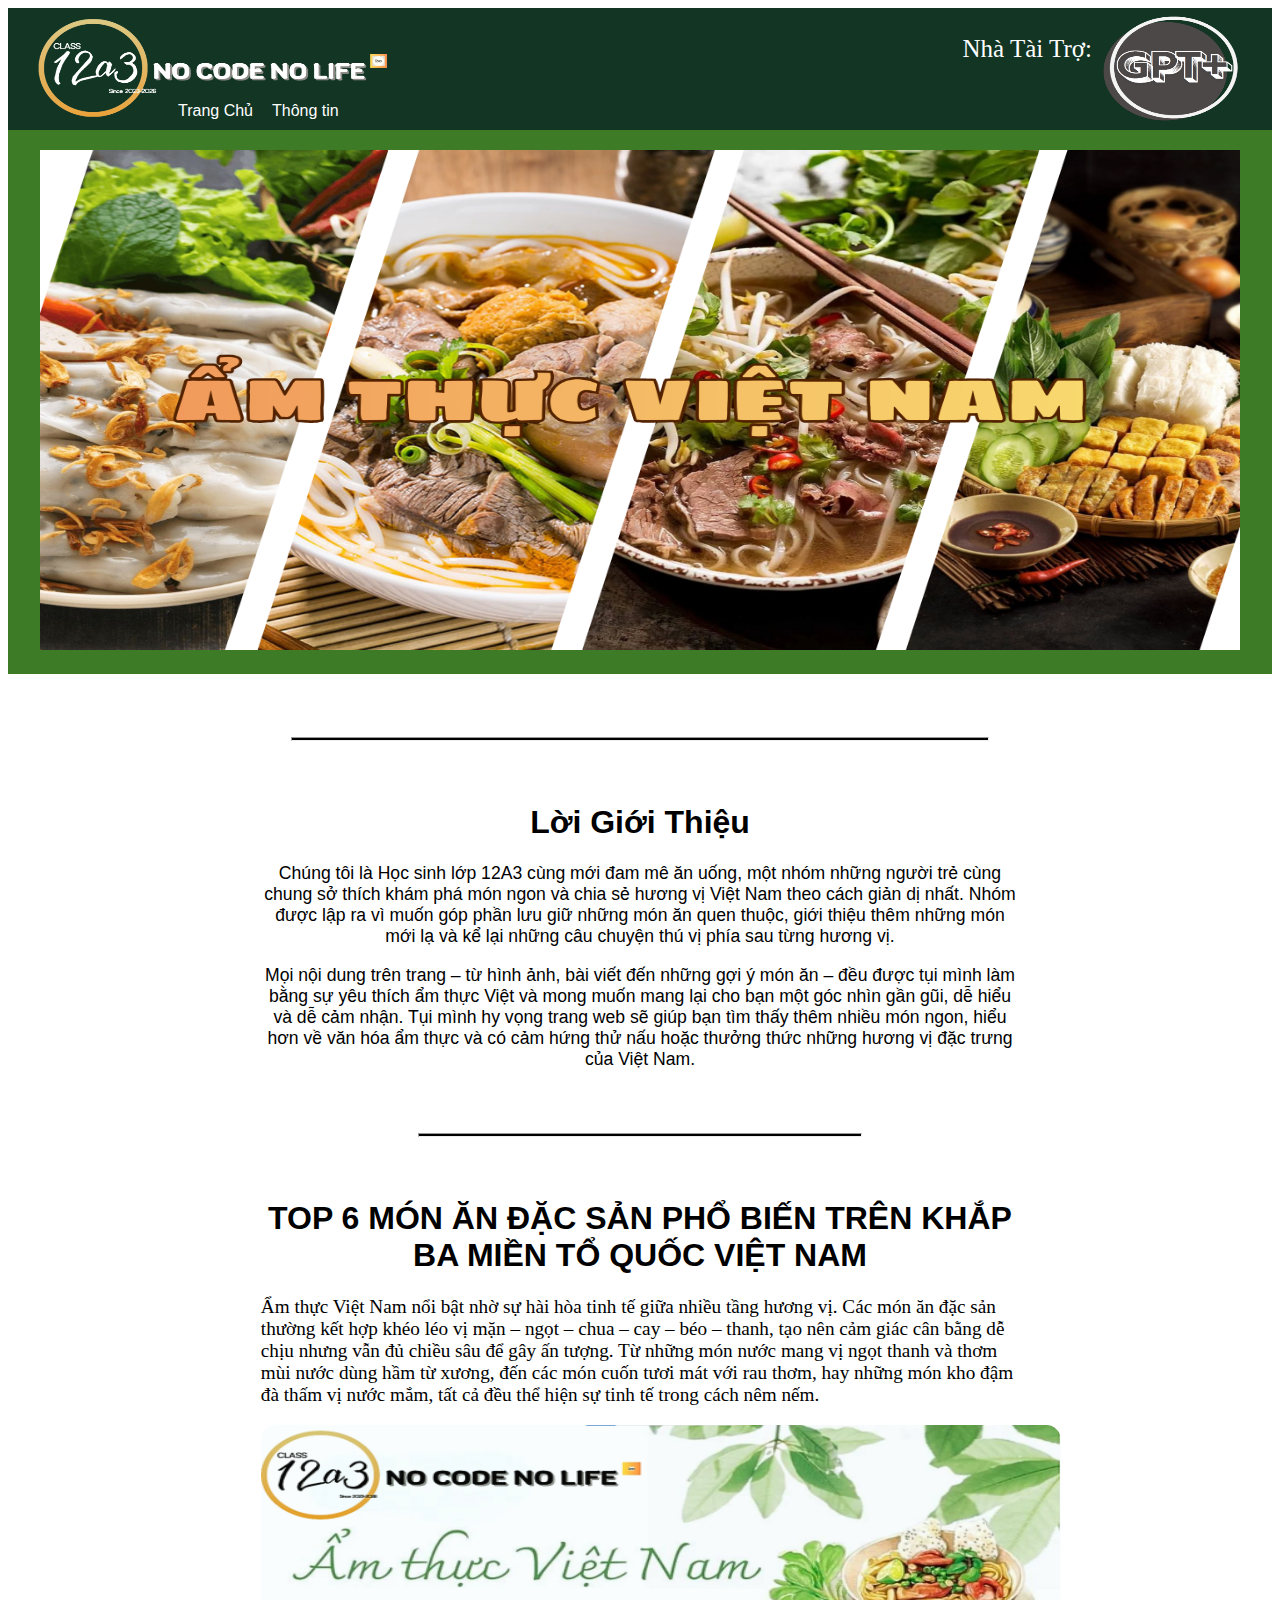
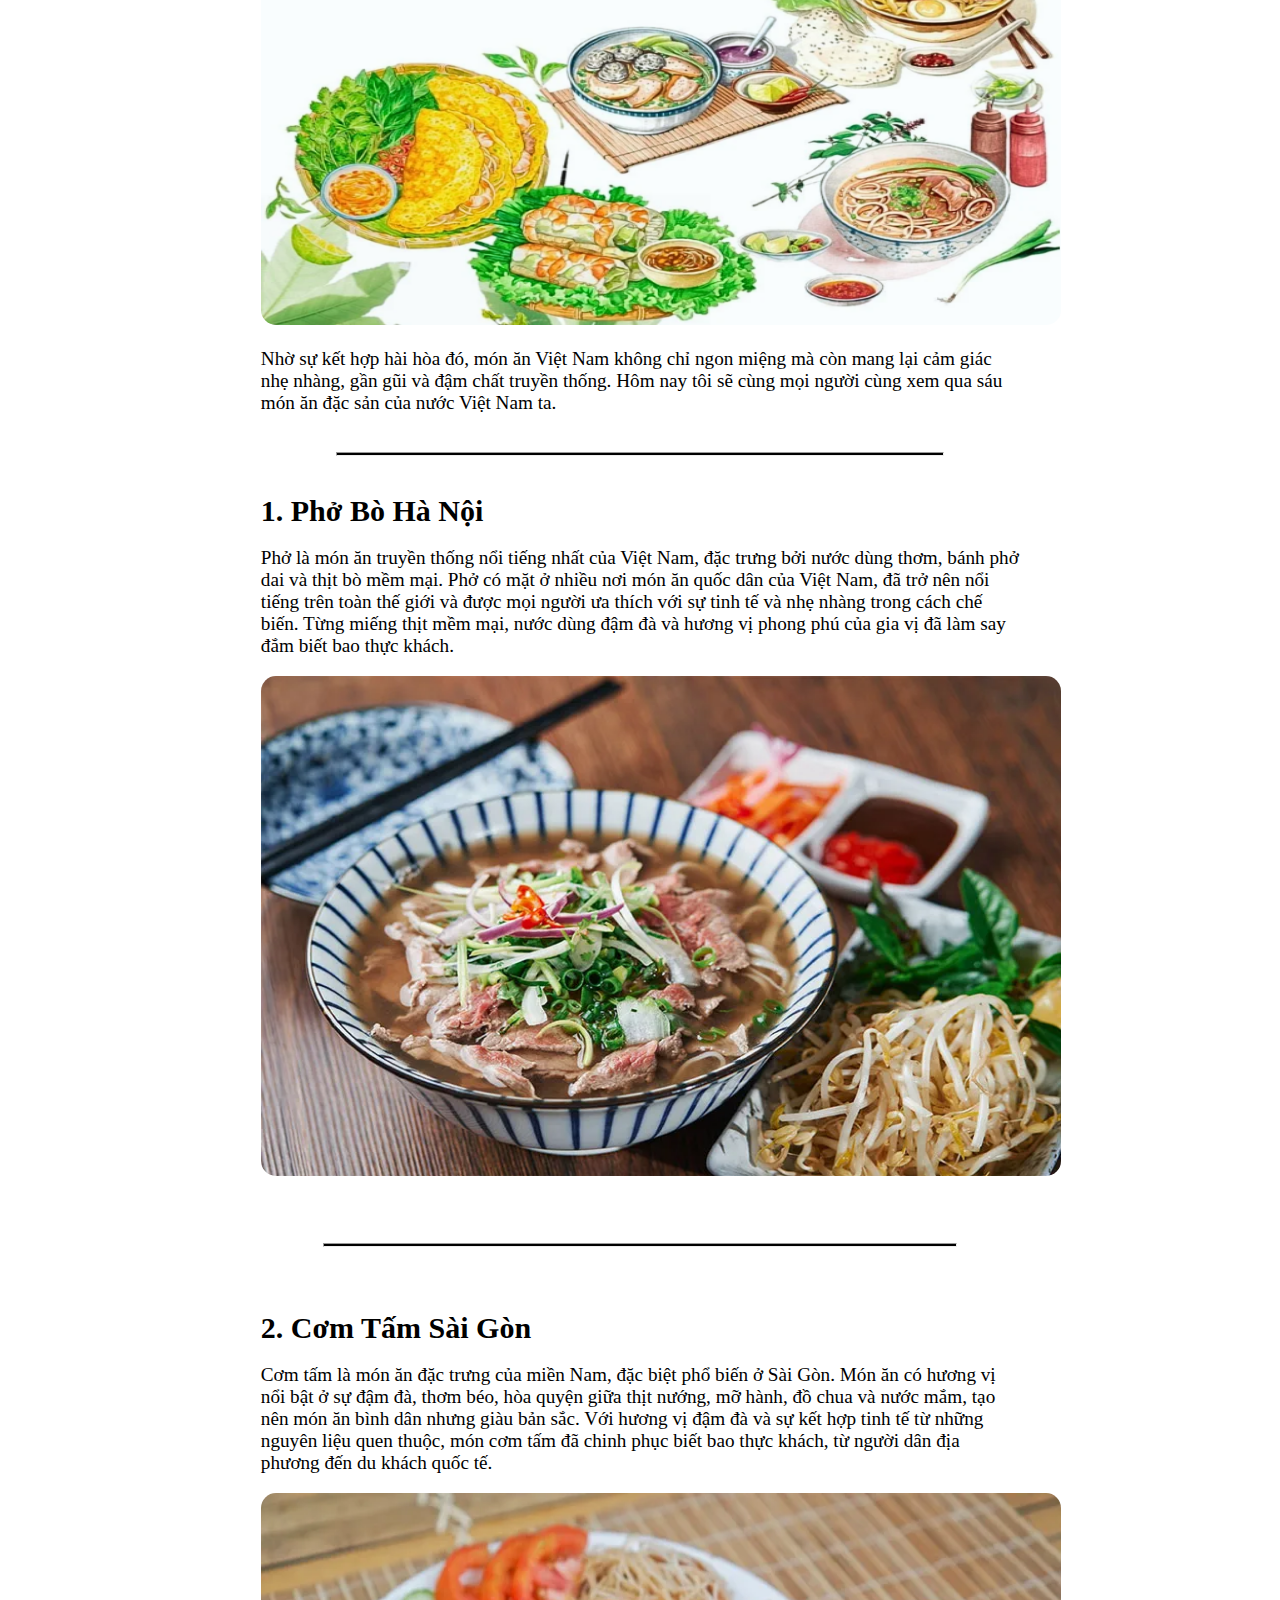
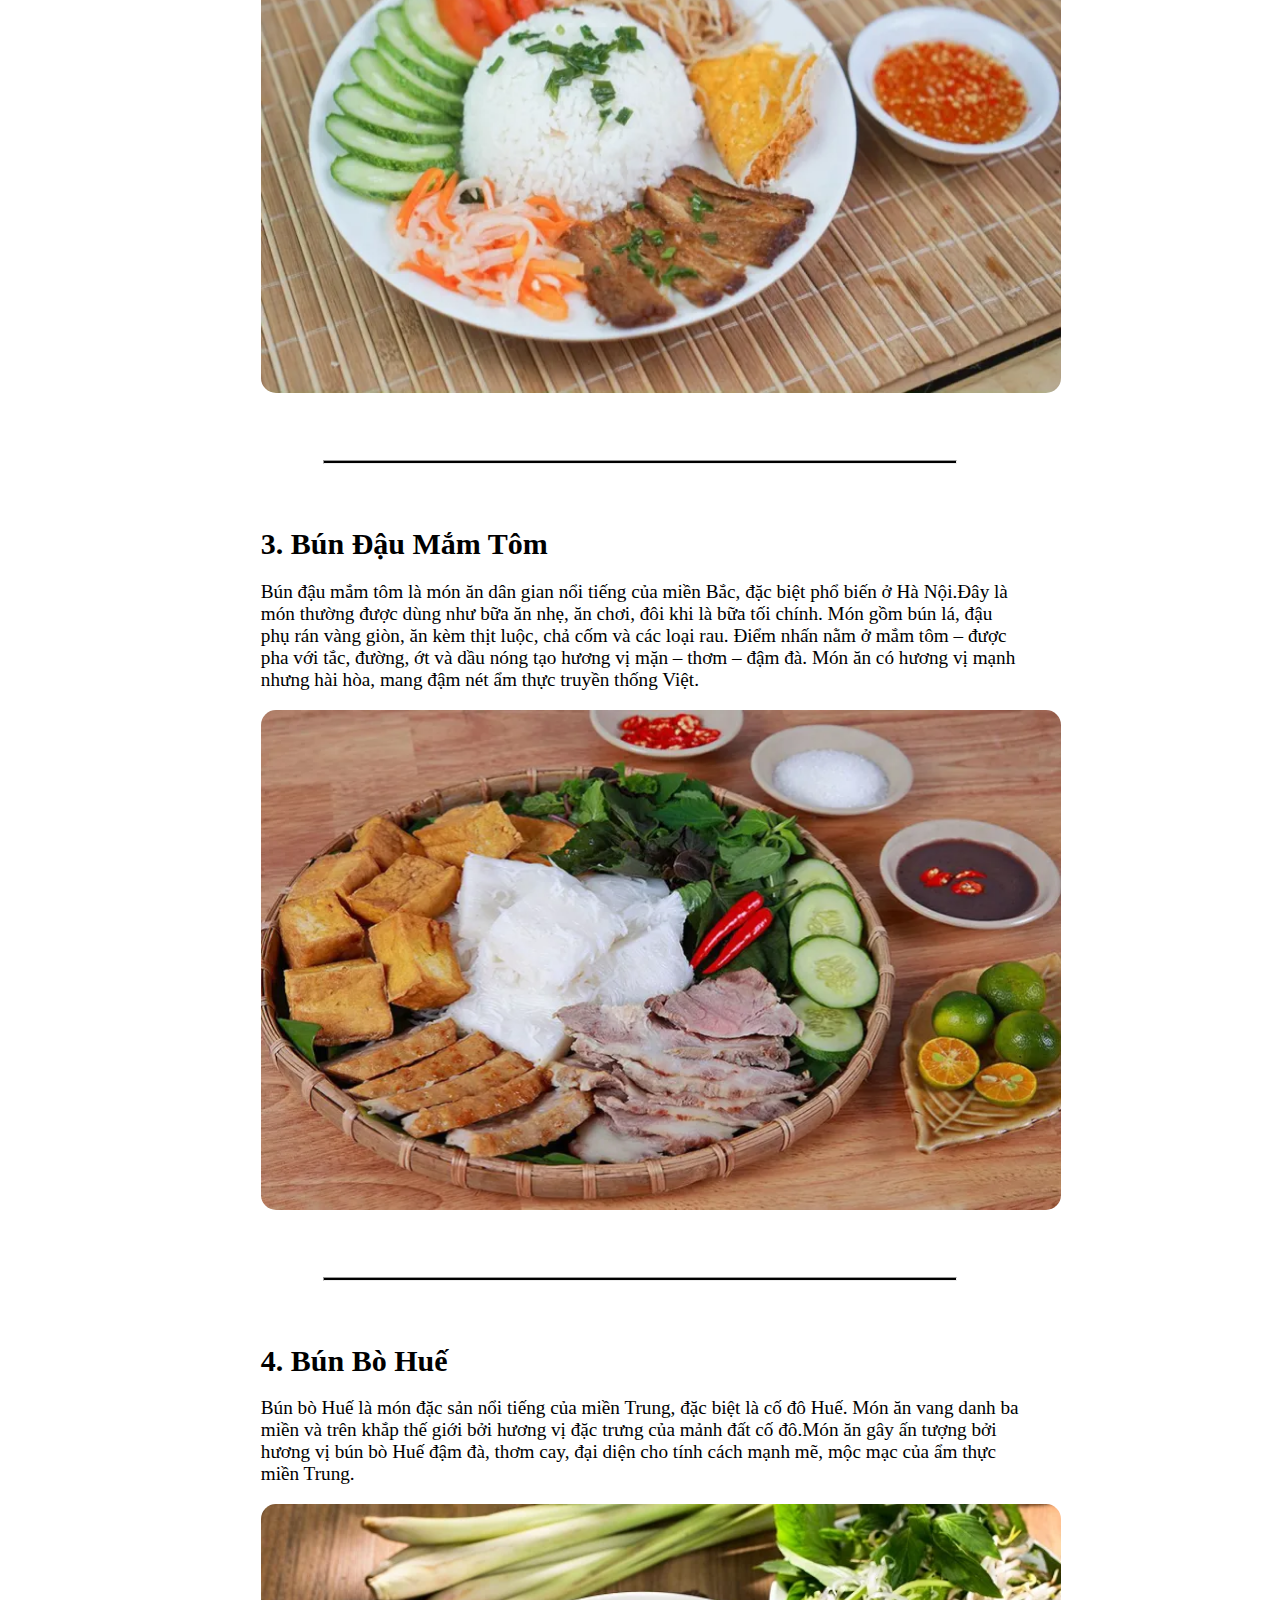
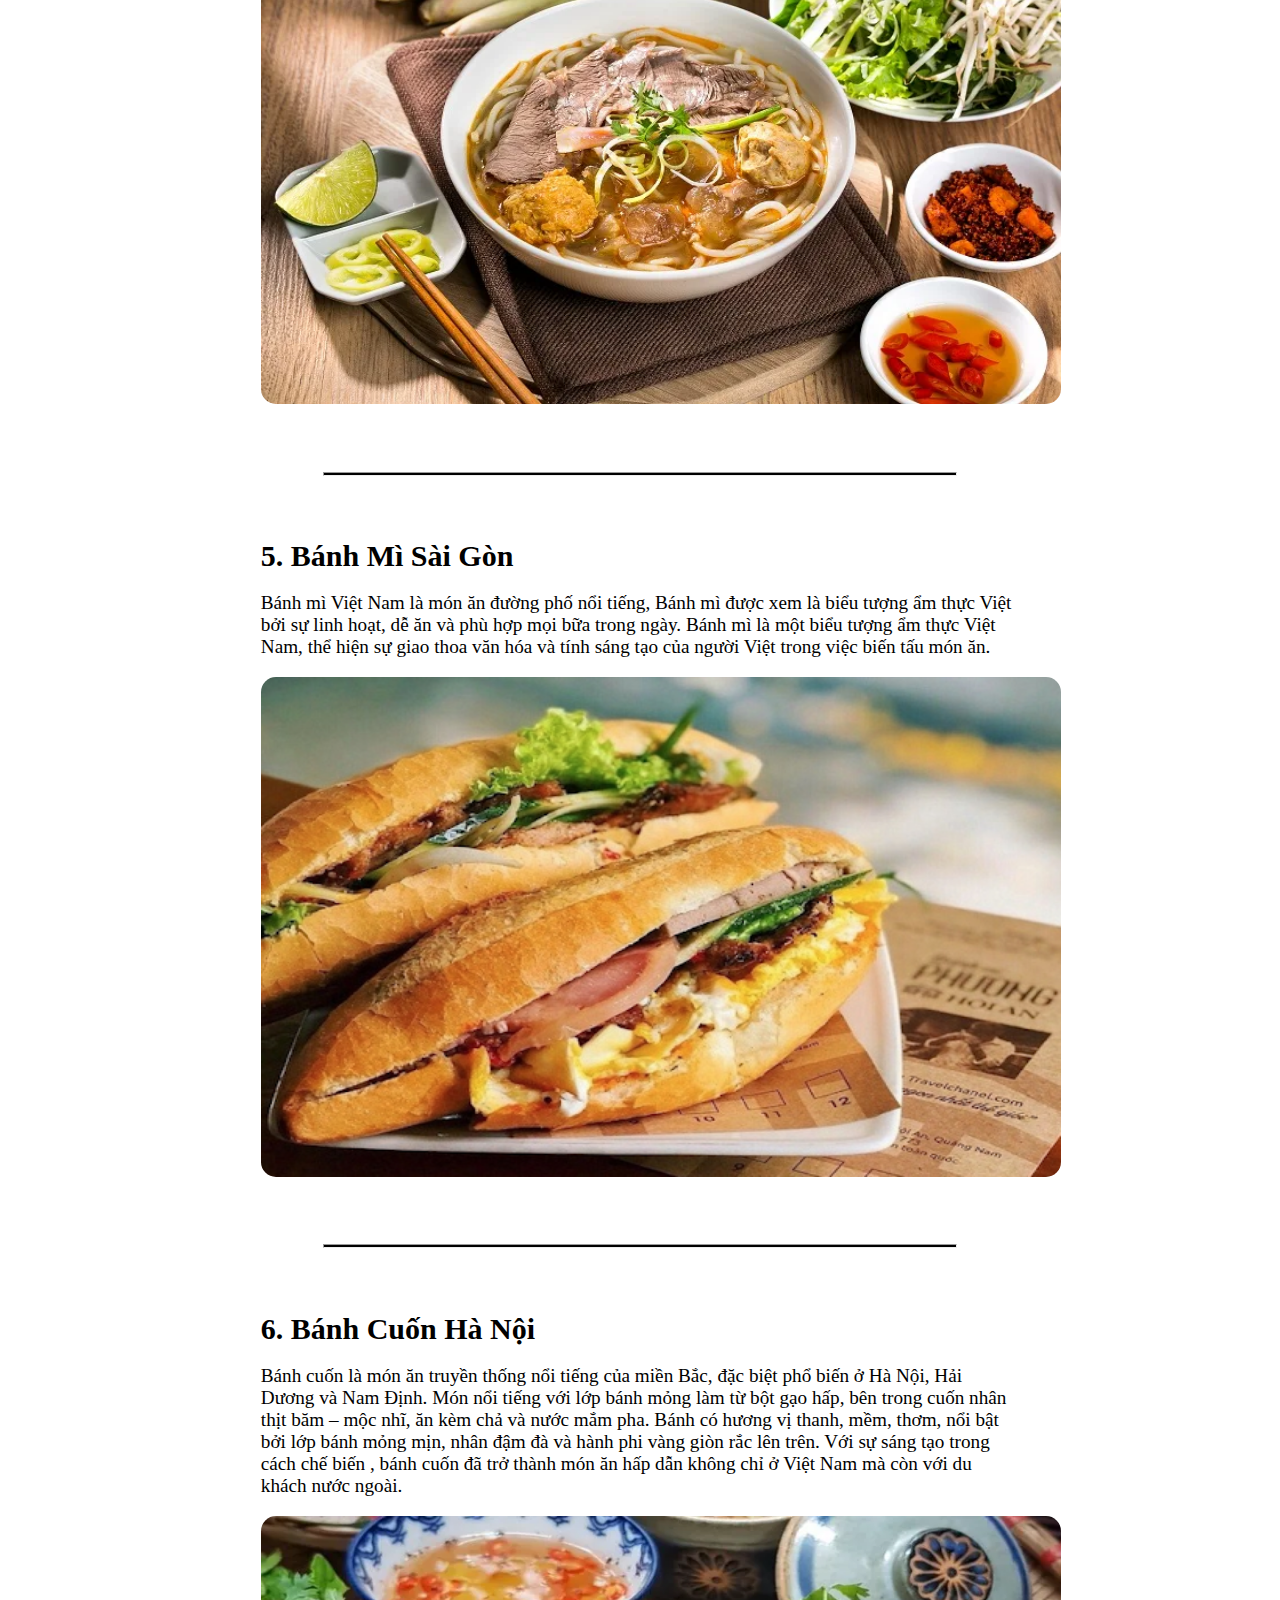
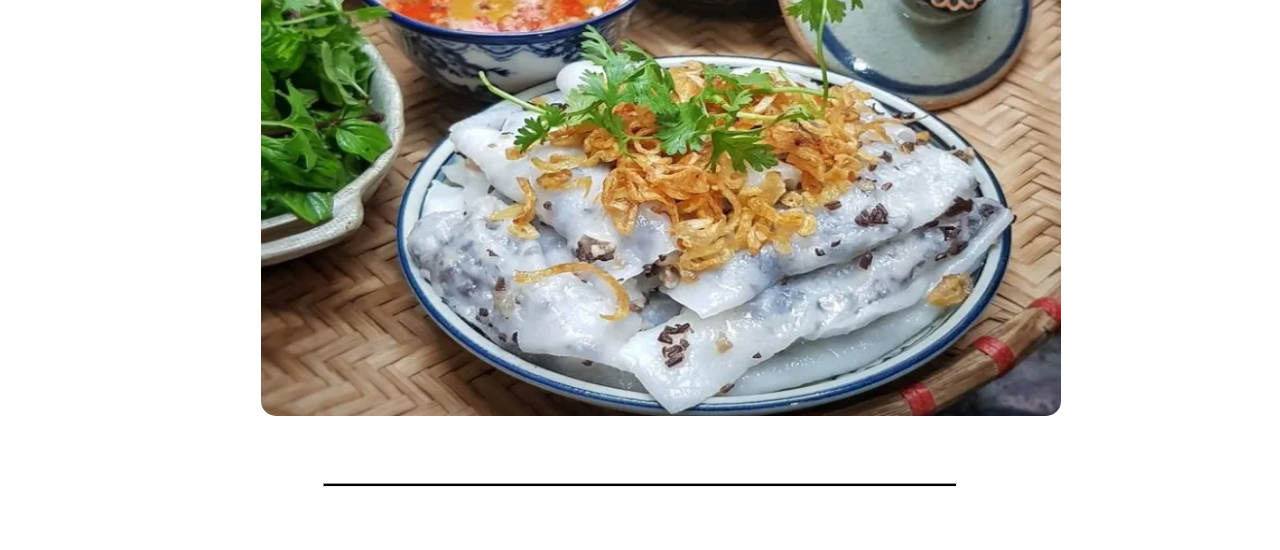
<file: index.html>
<!DOCTYPE html>
<html lang="vi">

<head>
   <link rel="icon" type="image/png" href="icon.png">
   <link rel="stylesheet" type="text/css" href="chinh.css">
   <link rel="stylesheet" type="text/css" href="trangchu.css">
   <meta charset="UTF-8">
   <title>Ẩm Thực Việt Nam</title>
   <meta name="description" content="Đây là tổng hợp những món ăn đặc sản của Việt Nam được nhóm ... của lớp 12A3 THPT Đông Hà thực hiện." >
</head>
 <body>

    <header> 

      <nav>  
       <div class="header">
          <a id="logo" href="amthucvietnam.html">
          <img src="logo.png" width="350px" height="100px" alt="Logo" style="margin: 0px 20px -20px;">
          </a><br>
          <p>Nhà Tài Trợ:</p>
          <img src="nhataitro.png" alt="nhataitro" width="160px" height="110px" class="box">
          <a style="margin-left:160px; color:white;" href="amthucvietnam.html" class="link">Trang Chủ</a>
          <a style="margin-left: 15px; color:white;" href="thongtinnhom.html"class="link">Thông tin</a>
       </div>
      </nav>

      <div style="text-align: center;" class="banner">
          <img src="anhbia.png" width="95%" height="500px" alt="Ẩm Thực Việt Nam">
      </div>
    </header>  

    <main>
      <hr style="width: 55%;">
      <h1 style="text-align: center;font-family:'Inter', sans-serif ;">Lời Giới Thiệu</h1>
      <span>
          <p>
            Chúng tôi là Học sinh lớp 12A3 cùng mới đam mê ăn uống, 
            một nhóm những người trẻ cùng chung sở thích khám phá món ngon và chia sẻ 
            hương vị Việt Nam theo cách giản dị nhất. Nhóm được lập ra vì muốn góp phần lưu giữ 
            những món ăn quen thuộc, giới thiệu thêm những món mới lạ và kể lại những câu chuyện thú vị 
            phía sau từng hương vị.
          </p><br>
          <p>
            Mọi nội dung trên trang – từ hình ảnh, 
            bài viết đến những gợi ý món ăn – đều được tụi mình làm bằng sự yêu thích ẩm thực 
            Việt và mong muốn mang lại cho bạn một góc nhìn gần gũi, dễ hiểu và dễ cảm nhận.
            Tụi mình hy vọng trang web sẽ giúp bạn tìm thấy thêm nhiều món ngon, hiểu hơn về 
            văn hóa ẩm thực và có cảm hứng thử nấu hoặc thưởng thức những hương vị đặc trưng của Việt Nam.
          </p>  
         </span>
         <hr>
      <div>
         <h1 style="margin-left:0px;">TOP 6 MÓN ĂN ĐẶC SẢN PHỔ BIẾN TRÊN KHẮP
             BA MIỀN TỔ QUỐC VIỆT NAM</h1>
      </div>  
      <div class="box"> 
         <p>Ẩm thực Việt Nam nổi bật nhờ sự hài hòa tinh tế giữa
            nhiều tầng hương vị. Các món ăn đặc sản thường kết hợp
            khéo léo vị mặn – ngọt – chua – cay – béo – thanh,
            tạo nên cảm giác cân bằng dễ chịu nhưng vẫn đủ chiều 
            sâu để gây ấn tượng. Từ những món nước mang vị ngọt
            thanh và thơm mùi nước dùng hầm từ xương, đến các món 
            cuốn tươi mát với rau thơm, hay những món kho đậm đà 
            thấm vị nước mắm, tất cả đều thể hiện sự tinh tế trong
            cách nêm nếm.</p> 
         <img src="tonghopdoan.jpg" alt="Ẩm thực Việt Nam">     
         <p>Nhờ sự kết hợp hài hòa đó, món ăn Việt 
            Nam không chỉ ngon miệng mà còn mang lại cảm giác nhẹ 
            nhàng, gần gũi và đậm chất truyền thống. Hôm nay tôi sẽ cùng
            mọi người cùng xem qua sáu món ăn đặc sản của nước Việt Nam ta.</p><hr style="width:80%;">

         <a href="pho.html" class="link">
            1. Phở Bò Hà Nội
         </a>
         <p>
            Phở là món ăn truyền thống nổi tiếng nhất của Việt Nam,
            đặc trưng bởi nước dùng thơm, bánh phở dai và thịt 
            bò mềm mại. Phở có mặt ở nhiều nơi món ăn quốc dân 
            của Việt Nam, đã trở nên nổi tiếng trên toàn thế giới và 
            được mọi người ưa thích với sự tinh tế và nhẹ nhàng trong cách chế biến. 
            Từng miếng thịt mềm mại, nước dùng đậm đà và hương vị 
            phong phú của gia vị đã làm say đắm biết bao thực khách. 
         </p>
         <img src="pho.png" alt="Phở bò thôi chứ có gì">
      </div>
      <hr style="width: 50%">
      <div>   
         <a href="comtam.html" class="link">
            2. Cơm Tấm Sài Gòn
         </a>
         <p>
            Cơm tấm là món ăn đặc trưng của miền Nam,
            đặc biệt phổ biến ở Sài Gòn. Món ăn có hương vị  
            nổi bật ở sự đậm đà, thơm béo, hòa quyện giữa thịt nướng, 
            mỡ hành, đồ chua và nước mắm, tạo nên món ăn bình dân 
            nhưng giàu bản sắc. Với hương vị đậm đà và sự kết hợp tinh 
            tế từ những nguyên liệu quen thuộc, món cơm tấm đã chinh 
            phục biết bao thực khách, từ người dân địa phương đến du khách quốc tế.
         </p>
         <img src="comtam.png">
      </div>
      <hr style="width:50%">
      <div>
         <a href="bundau.html" class="link">
            3. Bún Đậu Mắm Tôm
         </a>
         <p>
            Bún đậu mắm tôm là món ăn dân gian nổi tiếng của miền Bắc, 
            đặc biệt phổ biến ở Hà Nội.Đây là món thường được dùng 
            như bữa ăn nhẹ, ăn chơi, đôi khi là bữa tối chính.
            Món gồm bún lá, đậu phụ rán vàng giòn, ăn kèm thịt luộc, 
            chả cốm và các loại rau. Điểm nhấn nằm ở mắm tôm – được 
            pha với tắc, đường, ớt và dầu nóng tạo hương vị mặn – thơm
             – đậm đà. Món ăn có hương vị mạnh nhưng hài hòa, mang đậm 
             nét ẩm thực truyền thống Việt.
         </p>
         <img src="bundau.png">
      </div>
      <hr style="width:50%">
      <div>
         <a href="bunbo.html" class="link">
            4. Bún Bò Huế
         </a>
         <p>Bún bò Huế là món đặc sản nổi tiếng của miền Trung,
            đặc biệt là cố đô Huế. Món ăn vang danh ba miền và 
            trên khắp thế giới bởi hương vị đặc trưng của mảnh 
            đất cố đô.Món ăn gây ấn tượng bởi hương vị bún 
            bò Huế đậm đà, thơm cay, đại diện cho tính cách mạnh mẽ, 
            mộc mạc của ẩm thực miền Trung.</p>
         <img src="bunbohue.png" alt="Bún Bò huế">
      </div>
      <hr style="width:50%">
      <div>
         <a href="banhmi.html" class="link">
            5. Bánh Mì Sài Gòn
         </a>
         <p>Bánh mì Việt Nam là món ăn đường phố nổi tiếng, 
            Bánh mì được xem là biểu tượng ẩm thực Việt bởi sự linh hoạt,
            dễ ăn và phù hợp mọi bữa trong ngày. Bánh mì là một biểu tượng 
            ẩm thực Việt Nam, thể hiện sự giao thoa văn hóa và tính sáng tạo 
            của người Việt trong việc biến tấu món ăn.</p>
         <img src="banhmi.png">
      </div>
      <hr style="width:50%">
      <div>
         <a href="banhcuon.html" class="link">
            6. Bánh Cuốn Hà Nội
         </a>
         <p>Bánh cuốn là món ăn truyền thống nổi tiếng của miền Bắc, đặc biệt phổ biến ở Hà Nội,
            Hải Dương và Nam Định. Món nổi tiếng với  lớp bánh mỏng làm từ bột gạo hấp,
            bên trong cuốn nhân thịt băm – mộc nhĩ, ăn kèm chả và nước mắm pha. 
            Bánh có hương vị thanh, mềm, thơm, nổi bật bởi lớp bánh mỏng mịn, nhân đậm đà 
            và hành phi vàng giòn rắc lên trên. Với sự sáng tạo trong cách chế biến , bánh 
            cuốn đã trở thành món ăn hấp dẫn không chỉ ở Việt Nam mà còn với du khách nước ngoài.</p>
         <img src="banhcuon.png">
      </div>
      <hr style="width:50%">
   </main>
</body>
</file>
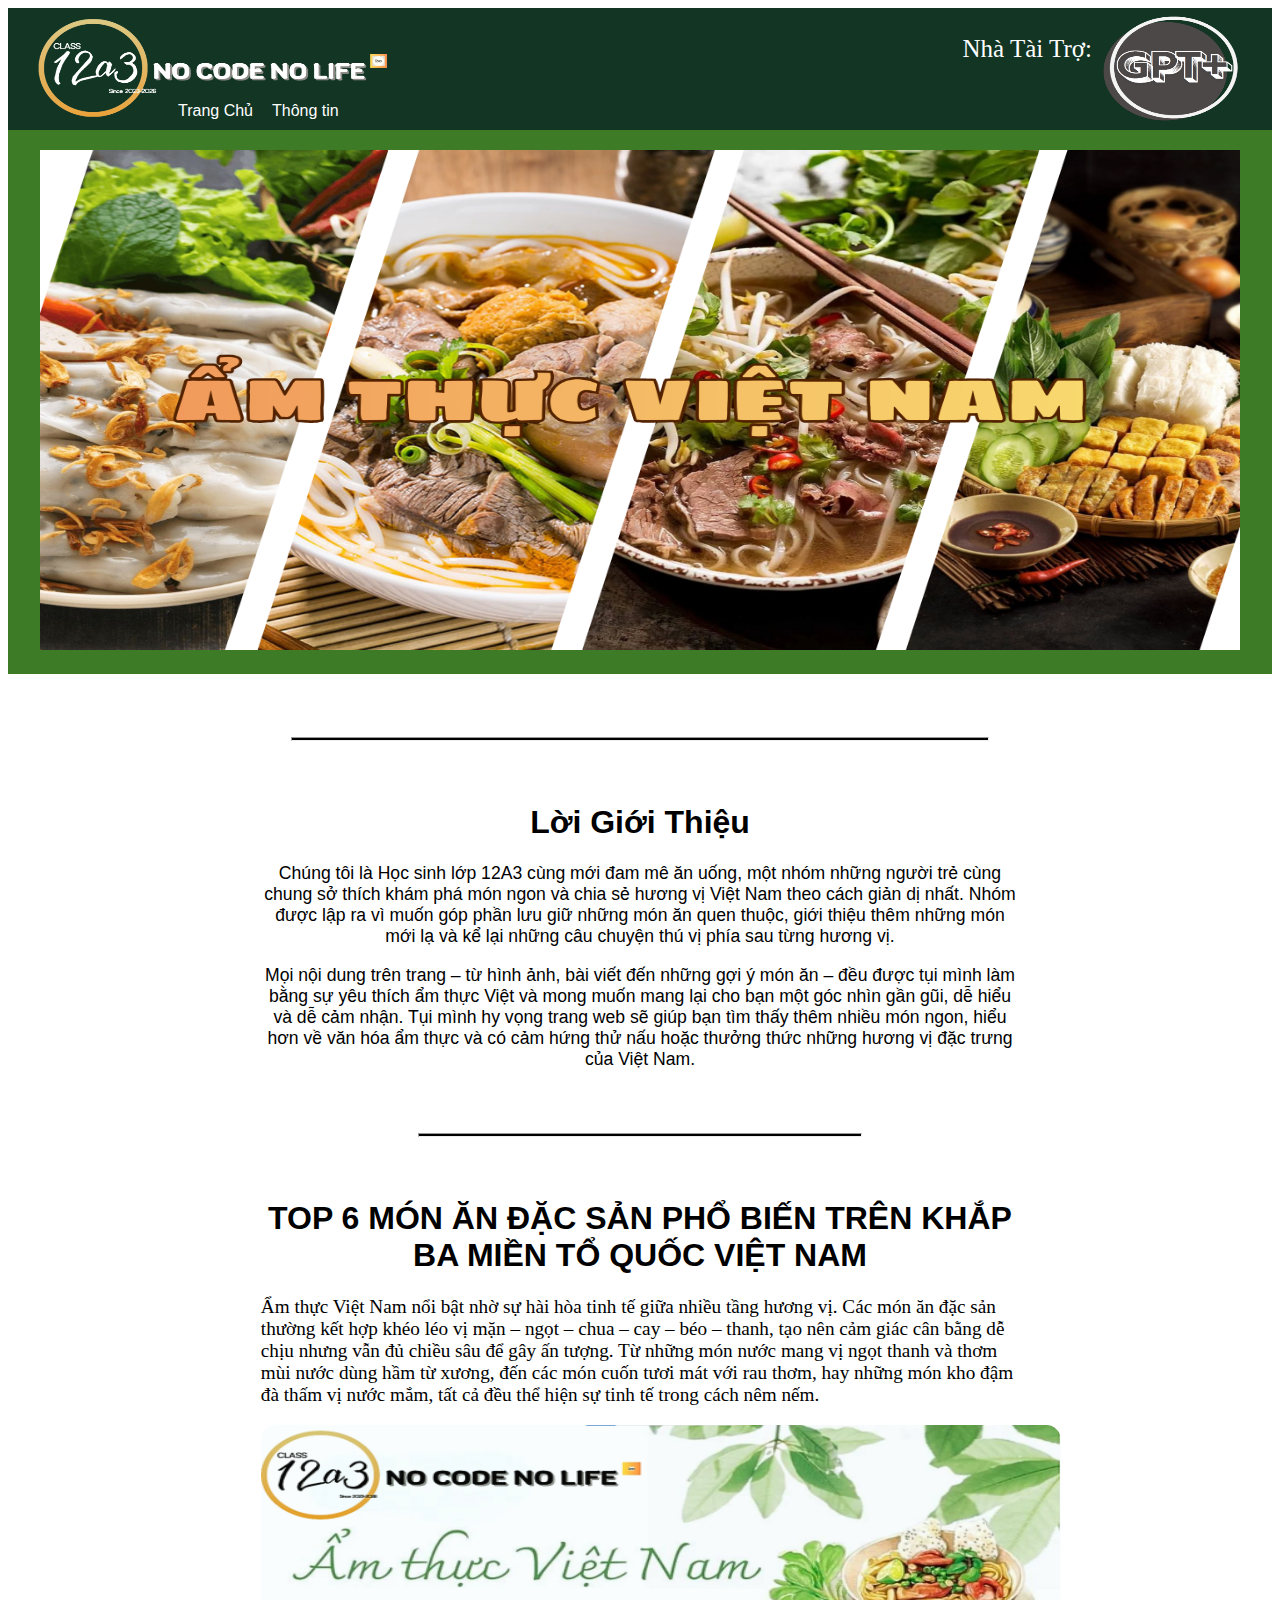
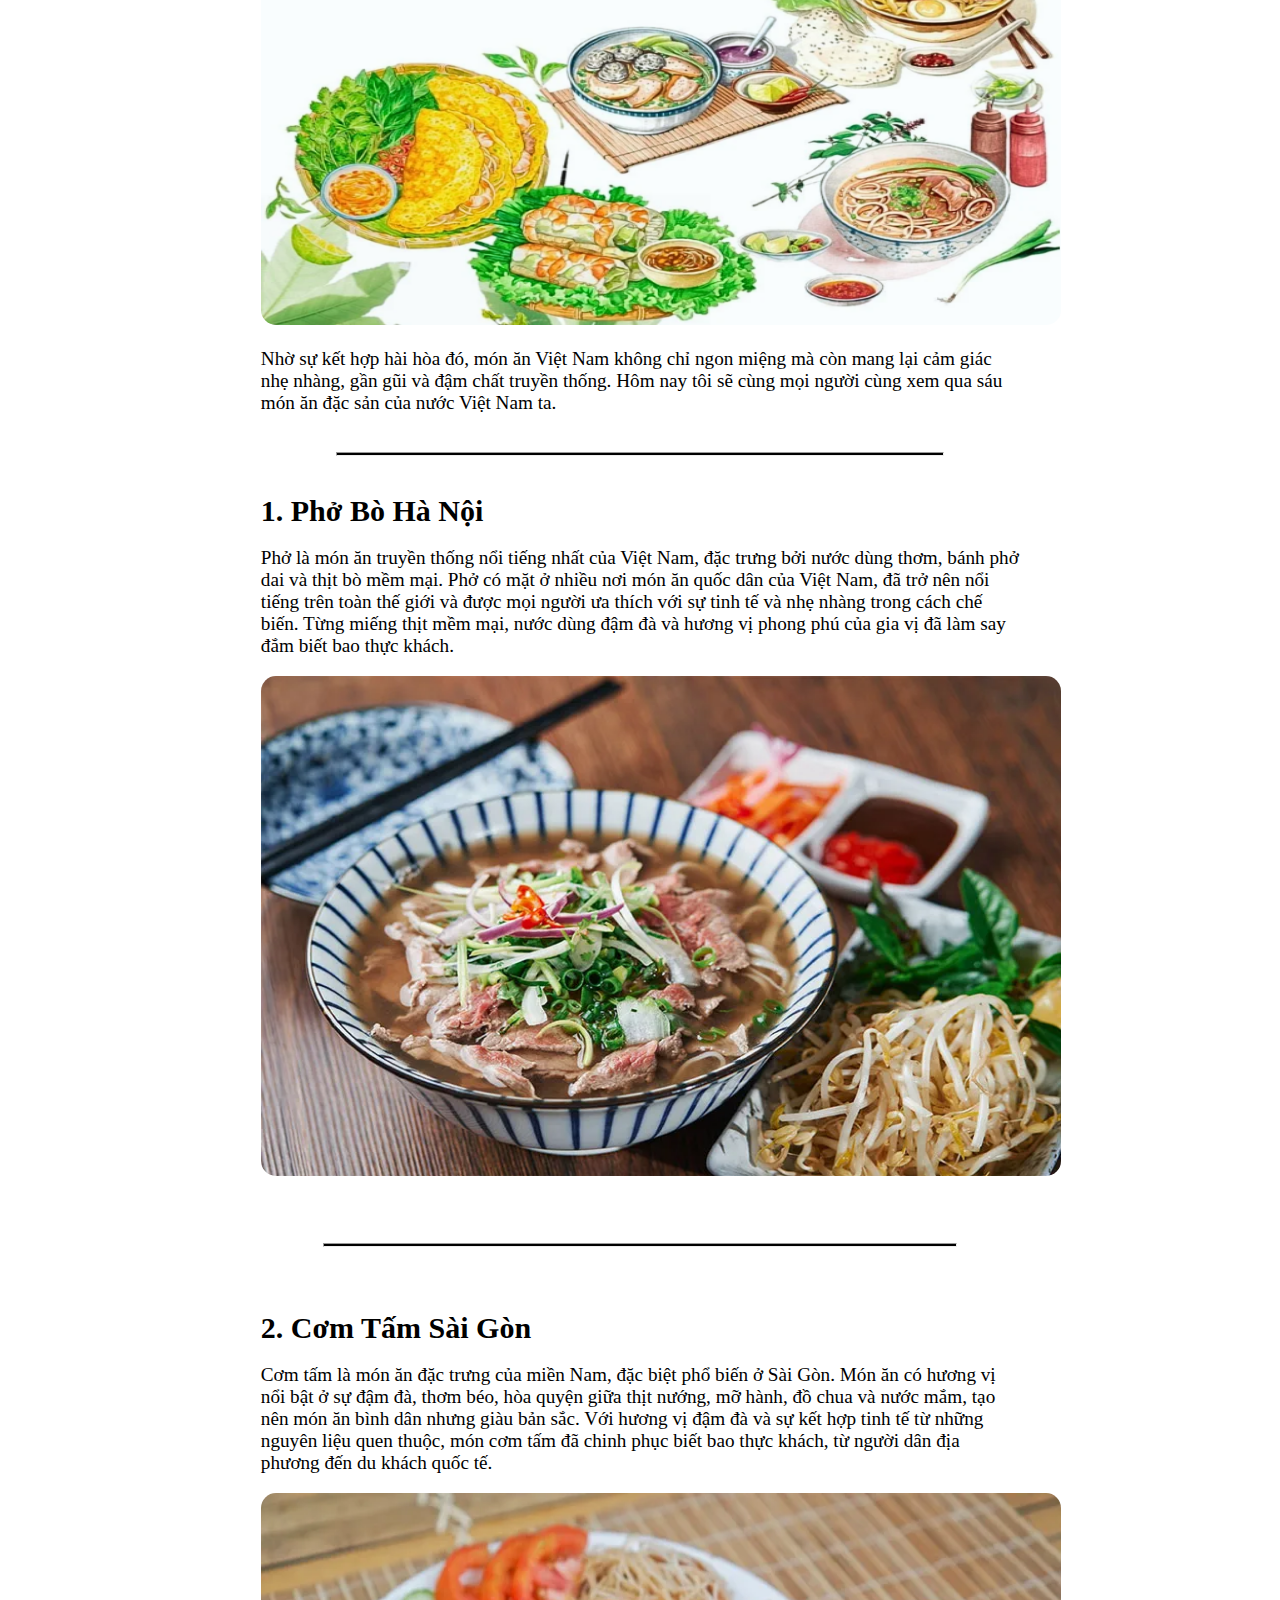
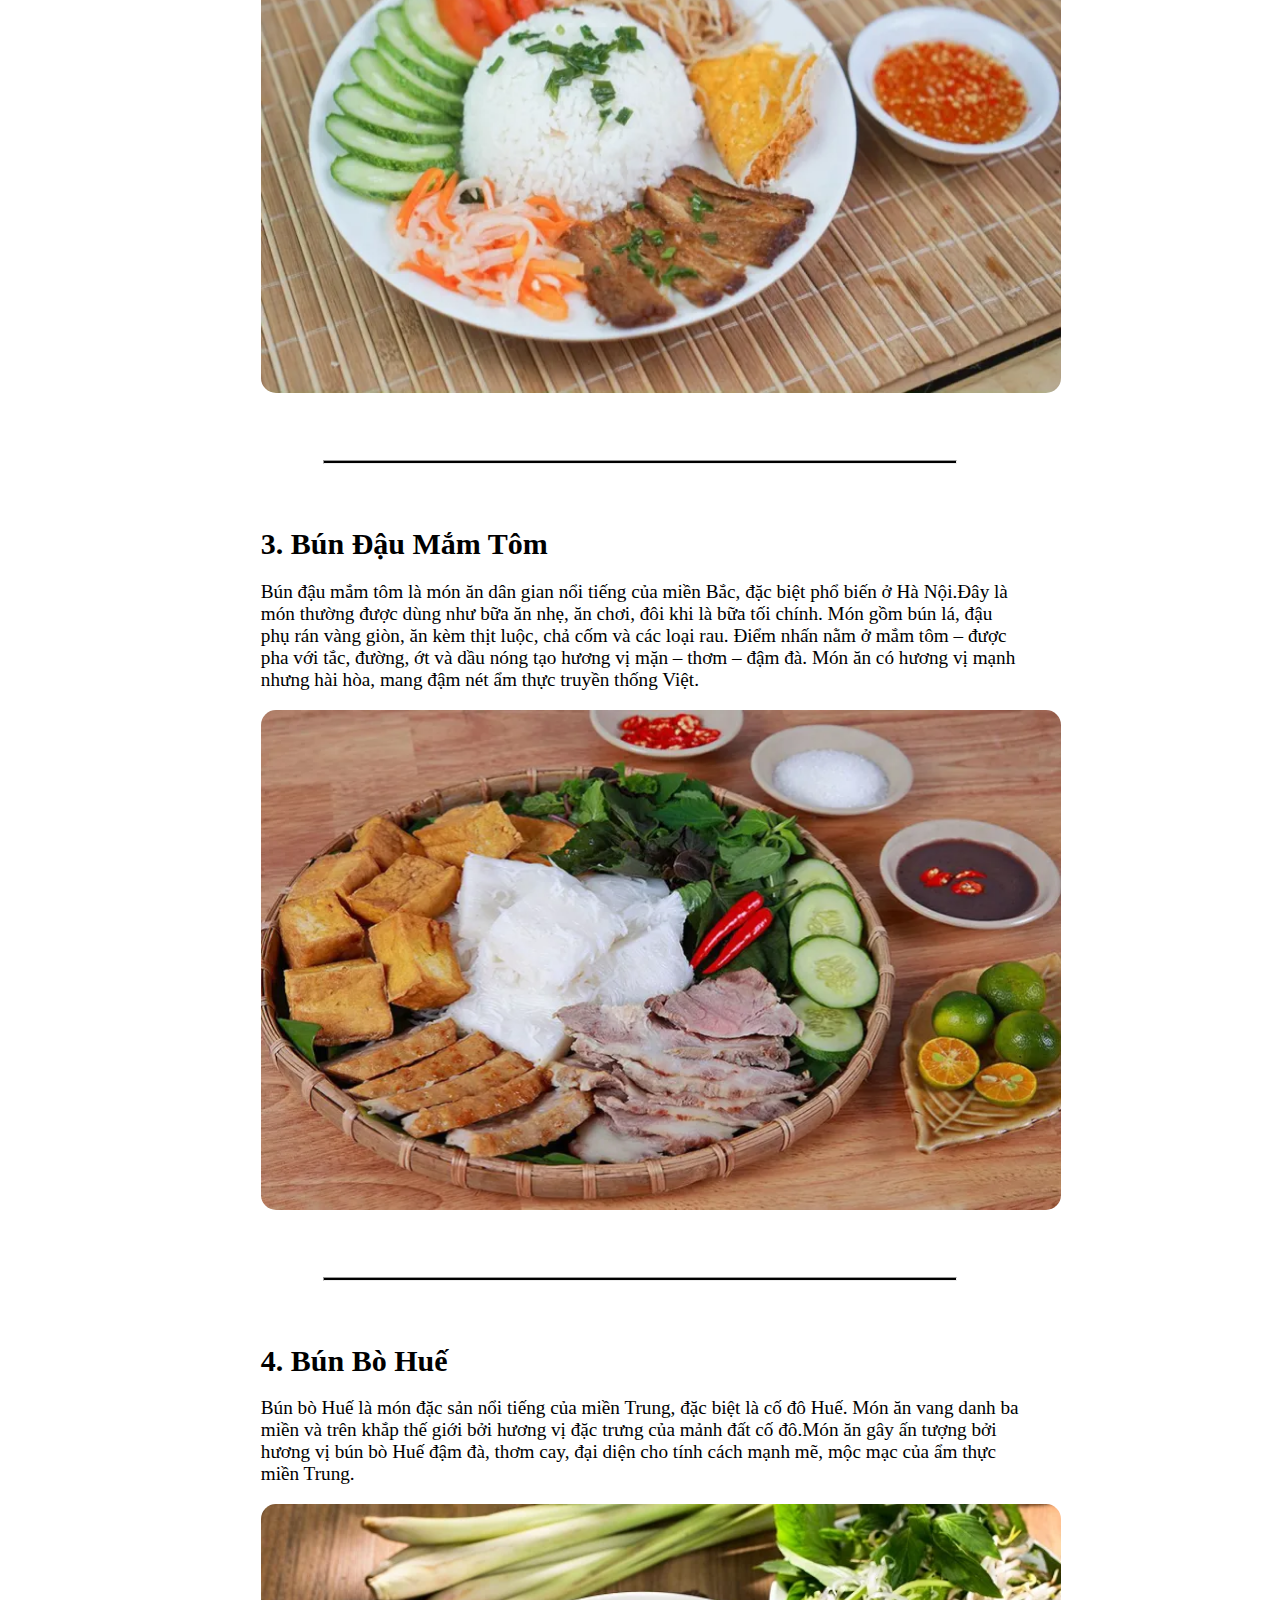
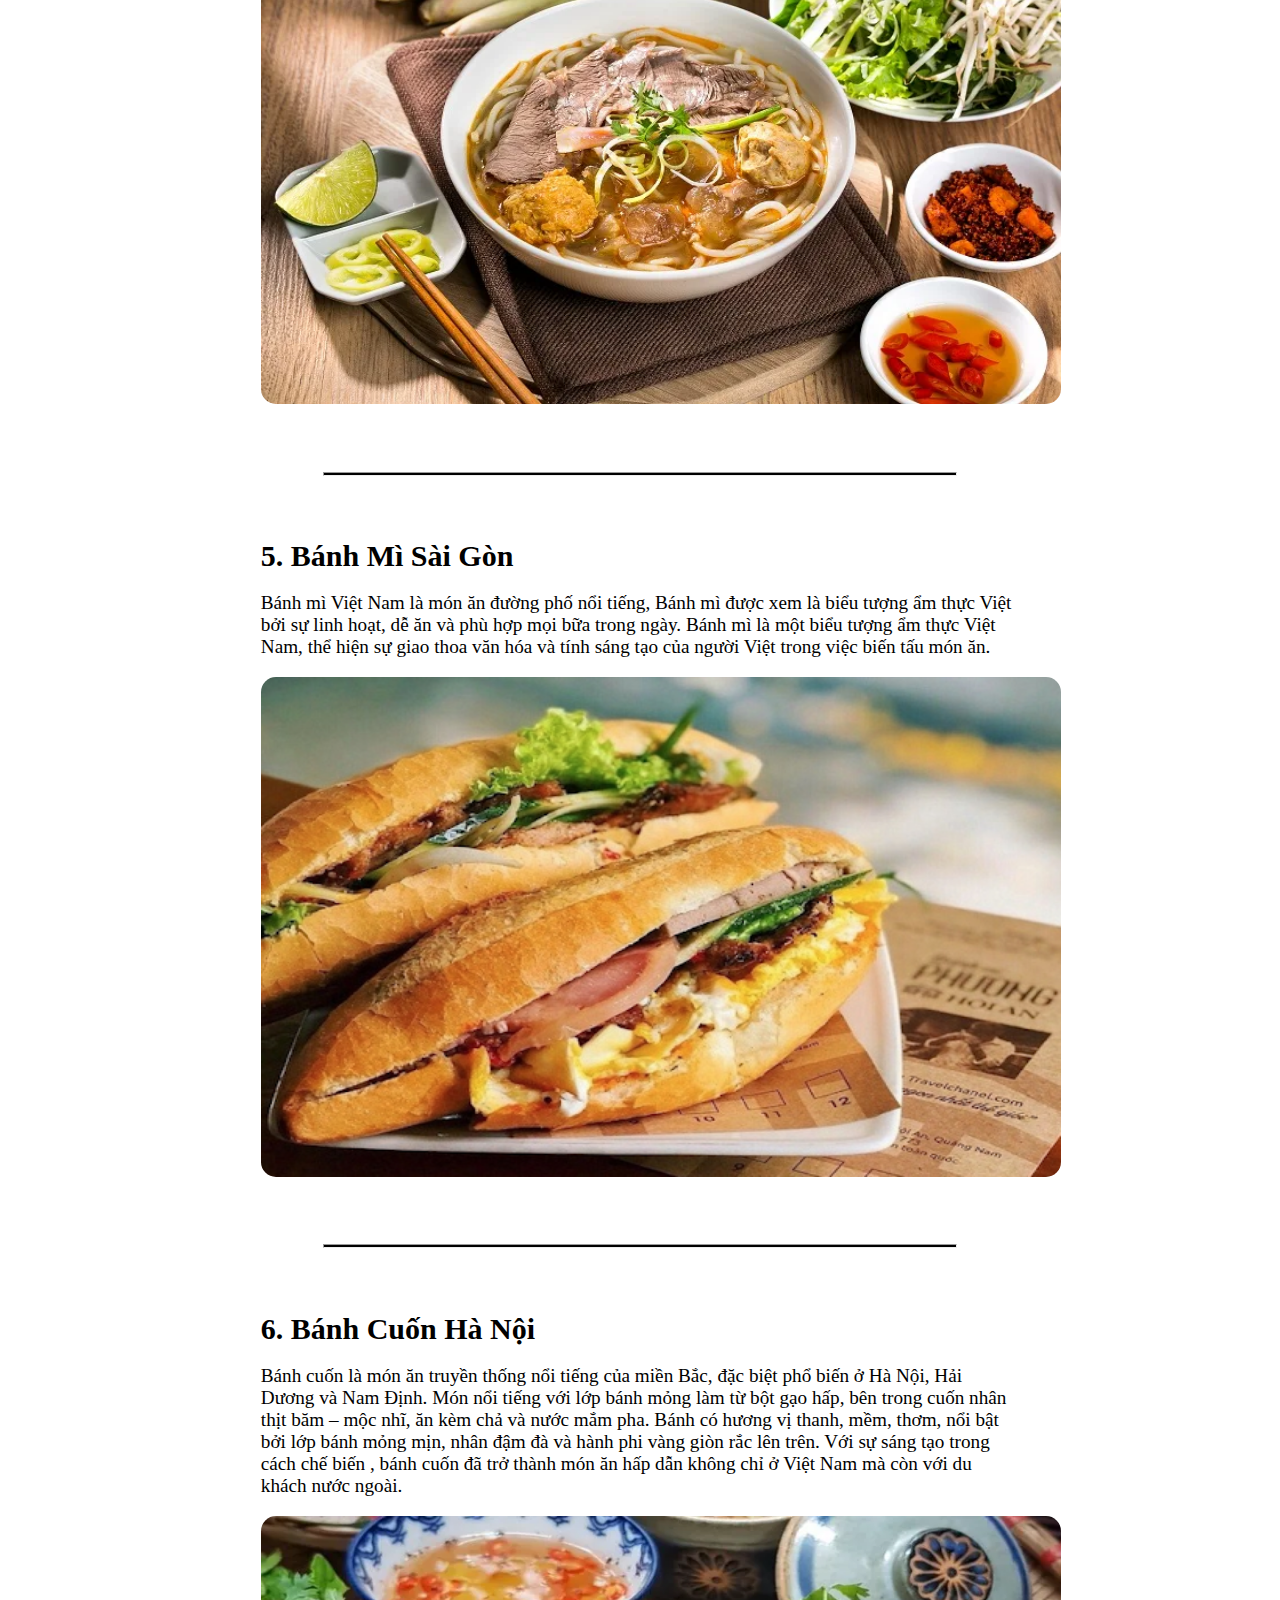
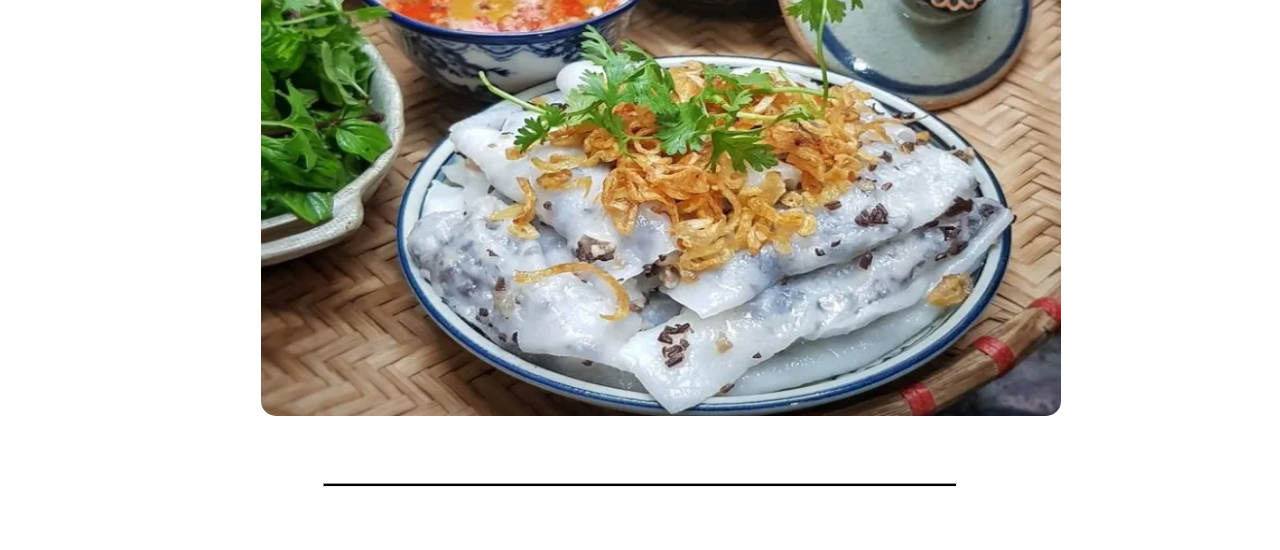
<file: amthucvietnam.html>
<!DOCTYPE html>
<html lang="vi">

<head>
   <link rel="stylesheet" type="text/css" href="chinh.css">
   <link rel="stylesheet" type="text/css" href="trangchu.css">
   <meta charset="UTF-8">
   <title>Ẩm Thực Việt Nam</title>
   <meta name="description" content="Đây là tổng hợp những món ăn đặc sản của Việt Nam được nhóm ... của lớp 12A3 THPT Đông Hà thực hiện." >
</head>
 <body>

    <header> 

      <nav>  
       <div class="header">
          <a id="logo" href="amthucvietnam.html">
          <img src="logo.png" width="350px" height="100px" alt="Logo" style="margin: 0px 20px -20px;">
          </a><br>
          <p>Nhà Tài Trợ:</p>
          <img src="nhataitro.png" alt="nhataitro" width="160px" height="110px" class="box">
          <a style="margin-left:160px; color:white;" href="amthucvietnam.html" class="link">Trang Chủ</a>
          <a style="margin-left: 15px; color:white;" href="thongtinnhom.html"class="link">Thông tin</a>
       </div>
      </nav>

      <div style="text-align: center;" class="banner">
          <img src="anhbia.png" width="95%" height="500px" alt="Ẩm Thực Việt Nam">
      </div>
    </header>  

    <main>
      <hr style="width: 55%;">
      <h1 style="text-align: center;font-family:'Inter', sans-serif ;">Lời Giới Thiệu</h1>
      <span>
          <p>
            Chúng tôi là Học sinh lớp 12A3 cùng mới đam mê ăn uống, 
            một nhóm những người trẻ cùng chung sở thích khám phá món ngon và chia sẻ 
            hương vị Việt Nam theo cách giản dị nhất. Nhóm được lập ra vì muốn góp phần lưu giữ 
            những món ăn quen thuộc, giới thiệu thêm những món mới lạ và kể lại những câu chuyện thú vị 
            phía sau từng hương vị.
          </p><br>
          <p>
            Mọi nội dung trên trang – từ hình ảnh, 
            bài viết đến những gợi ý món ăn – đều được tụi mình làm bằng sự yêu thích ẩm thực 
            Việt và mong muốn mang lại cho bạn một góc nhìn gần gũi, dễ hiểu và dễ cảm nhận.
            Tụi mình hy vọng trang web sẽ giúp bạn tìm thấy thêm nhiều món ngon, hiểu hơn về 
            văn hóa ẩm thực và có cảm hứng thử nấu hoặc thưởng thức những hương vị đặc trưng của Việt Nam.
          </p>  
         </span>
         <hr>
      <div>
         <h1 style="margin-left:0px;">TOP 6 MÓN ĂN ĐẶC SẢN PHỔ BIẾN TRÊN KHẮP
             BA MIỀN TỔ QUỐC VIỆT NAM</h1>
      </div>  
      <div class="box"> 
         <p>Ẩm thực Việt Nam nổi bật nhờ sự hài hòa tinh tế giữa
            nhiều tầng hương vị. Các món ăn đặc sản thường kết hợp
            khéo léo vị mặn – ngọt – chua – cay – béo – thanh,
            tạo nên cảm giác cân bằng dễ chịu nhưng vẫn đủ chiều 
            sâu để gây ấn tượng. Từ những món nước mang vị ngọt
            thanh và thơm mùi nước dùng hầm từ xương, đến các món 
            cuốn tươi mát với rau thơm, hay những món kho đậm đà 
            thấm vị nước mắm, tất cả đều thể hiện sự tinh tế trong
            cách nêm nếm.</p> 
         <img src="tonghopdoan.jpg" alt="Ẩm thực Việt Nam">     
         <p>Nhờ sự kết hợp hài hòa đó, món ăn Việt 
            Nam không chỉ ngon miệng mà còn mang lại cảm giác nhẹ 
            nhàng, gần gũi và đậm chất truyền thống. Hôm nay tôi sẽ cùng
            mọi người cùng xem qua sáu món ăn đặc sản của nước Việt Nam ta.</p><hr style="width:80%;">

         <a href="pho.html" class="link">
            1. Phở Bò Hà Nội
         </a>
         <p>
            Phở là món ăn truyền thống nổi tiếng nhất của Việt Nam,
            đặc trưng bởi nước dùng thơm, bánh phở dai và thịt 
            bò mềm mại. Phở có mặt ở nhiều nơi món ăn quốc dân 
            của Việt Nam, đã trở nên nổi tiếng trên toàn thế giới và 
            được mọi người ưa thích với sự tinh tế và nhẹ nhàng trong cách chế biến. 
            Từng miếng thịt mềm mại, nước dùng đậm đà và hương vị 
            phong phú của gia vị đã làm say đắm biết bao thực khách. 
         </p>
         <img src="pho.png" alt="Phở bò thôi chứ có gì">
      </div>
      <hr style="width: 50%">
      <div>   
         <a href="comtam.html" class="link">
            2. Cơm Tấm Sài Gòn
         </a>
         <p>
            Cơm tấm là món ăn đặc trưng của miền Nam,
            đặc biệt phổ biến ở Sài Gòn. Món ăn có hương vị  
            nổi bật ở sự đậm đà, thơm béo, hòa quyện giữa thịt nướng, 
            mỡ hành, đồ chua và nước mắm, tạo nên món ăn bình dân 
            nhưng giàu bản sắc. Với hương vị đậm đà và sự kết hợp tinh 
            tế từ những nguyên liệu quen thuộc, món cơm tấm đã chinh 
            phục biết bao thực khách, từ người dân địa phương đến du khách quốc tế.
         </p>
         <img src="comtam.png">
      </div>
      <hr style="width:50%">
      <div>
         <a href="bundau.html" class="link">
            3. Bún Đậu Mắm Tôm
         </a>
         <p>
            Bún đậu mắm tôm là món ăn dân gian nổi tiếng của miền Bắc, 
            đặc biệt phổ biến ở Hà Nội.Đây là món thường được dùng 
            như bữa ăn nhẹ, ăn chơi, đôi khi là bữa tối chính.
            Món gồm bún lá, đậu phụ rán vàng giòn, ăn kèm thịt luộc, 
            chả cốm và các loại rau. Điểm nhấn nằm ở mắm tôm – được 
            pha với tắc, đường, ớt và dầu nóng tạo hương vị mặn – thơm
             – đậm đà. Món ăn có hương vị mạnh nhưng hài hòa, mang đậm 
             nét ẩm thực truyền thống Việt.
         </p>
         <img src="bundau.png">
      </div>
      <hr style="width:50%">
      <div>
         <a href="bunbo.html" class="link">
            4. Bún Bò Huế
         </a>
         <p>Bún bò Huế là món đặc sản nổi tiếng của miền Trung,
            đặc biệt là cố đô Huế. Món ăn vang danh ba miền và 
            trên khắp thế giới bởi hương vị đặc trưng của mảnh 
            đất cố đô.Món ăn gây ấn tượng bởi hương vị bún 
            bò Huế đậm đà, thơm cay, đại diện cho tính cách mạnh mẽ, 
            mộc mạc của ẩm thực miền Trung.</p>
         <img src="bunbohue.png" alt="Bún Bò huế">
      </div>
      <hr style="width:50%">
      <div>
         <a href="banhmi.html" class="link">
            5. Bánh Mì Sài Gòn
         </a>
         <p>Bánh mì Việt Nam là món ăn đường phố nổi tiếng, 
            Bánh mì được xem là biểu tượng ẩm thực Việt bởi sự linh hoạt,
            dễ ăn và phù hợp mọi bữa trong ngày. Bánh mì là một biểu tượng 
            ẩm thực Việt Nam, thể hiện sự giao thoa văn hóa và tính sáng tạo 
            của người Việt trong việc biến tấu món ăn.</p>
         <img src="banhmi.png">
      </div>
      <hr style="width:50%">
      <div>
         <a href="banhcuon.html" class="link">
            6. Bánh Cuốn Hà Nội
         </a>
         <p>Bánh cuốn là món ăn truyền thống nổi tiếng của miền Bắc, đặc biệt phổ biến ở Hà Nội,
            Hải Dương và Nam Định. Món nổi tiếng với  lớp bánh mỏng làm từ bột gạo hấp,
            bên trong cuốn nhân thịt băm – mộc nhĩ, ăn kèm chả và nước mắm pha. 
            Bánh có hương vị thanh, mềm, thơm, nổi bật bởi lớp bánh mỏng mịn, nhân đậm đà 
            và hành phi vàng giòn rắc lên trên. Với sự sáng tạo trong cách chế biến , bánh 
            cuốn đã trở thành món ăn hấp dẫn không chỉ ở Việt Nam mà còn với du khách nước ngoài.</p>
         <img src="banhcuon.png">
      </div>
      <hr style="width:50%">
   </main>
</file>
<file: chinh.css>
head title {display:none;}
header nav {
    position: sticky;
    top:0;
    background:#123524;
    z-index: 1000;
}
header div {
    background: #3E7B27 ;
}
header div img {
    margin-top: 20px;
    margin-bottom: 20px;
}
header nav div a {
    color:white;
    font-family: 'Montserrat', sans-serif;
}
header nav div {
    background: #123524;
    padding:10px;
}
header nav div .link {
    position:relative;
    text-decoration: none;
    color:black;
}
header nav div .link::after {
    content: "";
    position:absolute;
    left:0;
    bottom:-2px;
    width:0;
    height:2px;
    background: white;
    transition: 0.5s;
}
header nav div .link:hover::after {
    width:100%;
}
header nav div p {
    position:absolute;
    right:180px;
    top:2px;
    font-size: 25px;
    color:white;
    font-family: Open sans;
}
header nav div .box {
    position:absolute;
    right:20px;
    bottom: -14px
}
main div .trove { 
    margin-top: -100px;  
}
</file>
<file: trangchu.css>
hr {
    margin: 5% auto;
    background:black;   
    height: 2px;
    width: 35%;
}
main h1 {
    font-size: 150;
    text-align:center;
    font-family:'Inter', sans-serif;
    
}
main span p {
    font-family:'Inter', sans-serif;
    display: block;
    width:60%;
    word-wrap: break-word;
    margin:0 auto;
    text-align: center;
    font-size: 110%;
}
main div {
    display:block;
    margin: 0 auto;
    width:60%;
    height:100%;
    font-size: 100%;
    font-family: Open Sans;
    border:2px;
}
main div img {
    width:800px;
    height:500px;
    border-radius: 15px;
}   
main div .link {
    position:relative;
    text-decoration: none;
    color:black;
}
main div .link::after {
    content: "";
    position:absolute;
    left:0;
    bottom:-2px;
    width:0;
    height:2px;
    background: black;
    transition: 0.5s;
}
main div .link:hover::after {
    width:100%;
}
main a {
    font-size: 30px;
    font-family: Open sans;
    font-weight:700;
    text-decoration: none;
    color:black;
}
main p {
    font-size: 120%;
}
</file>
